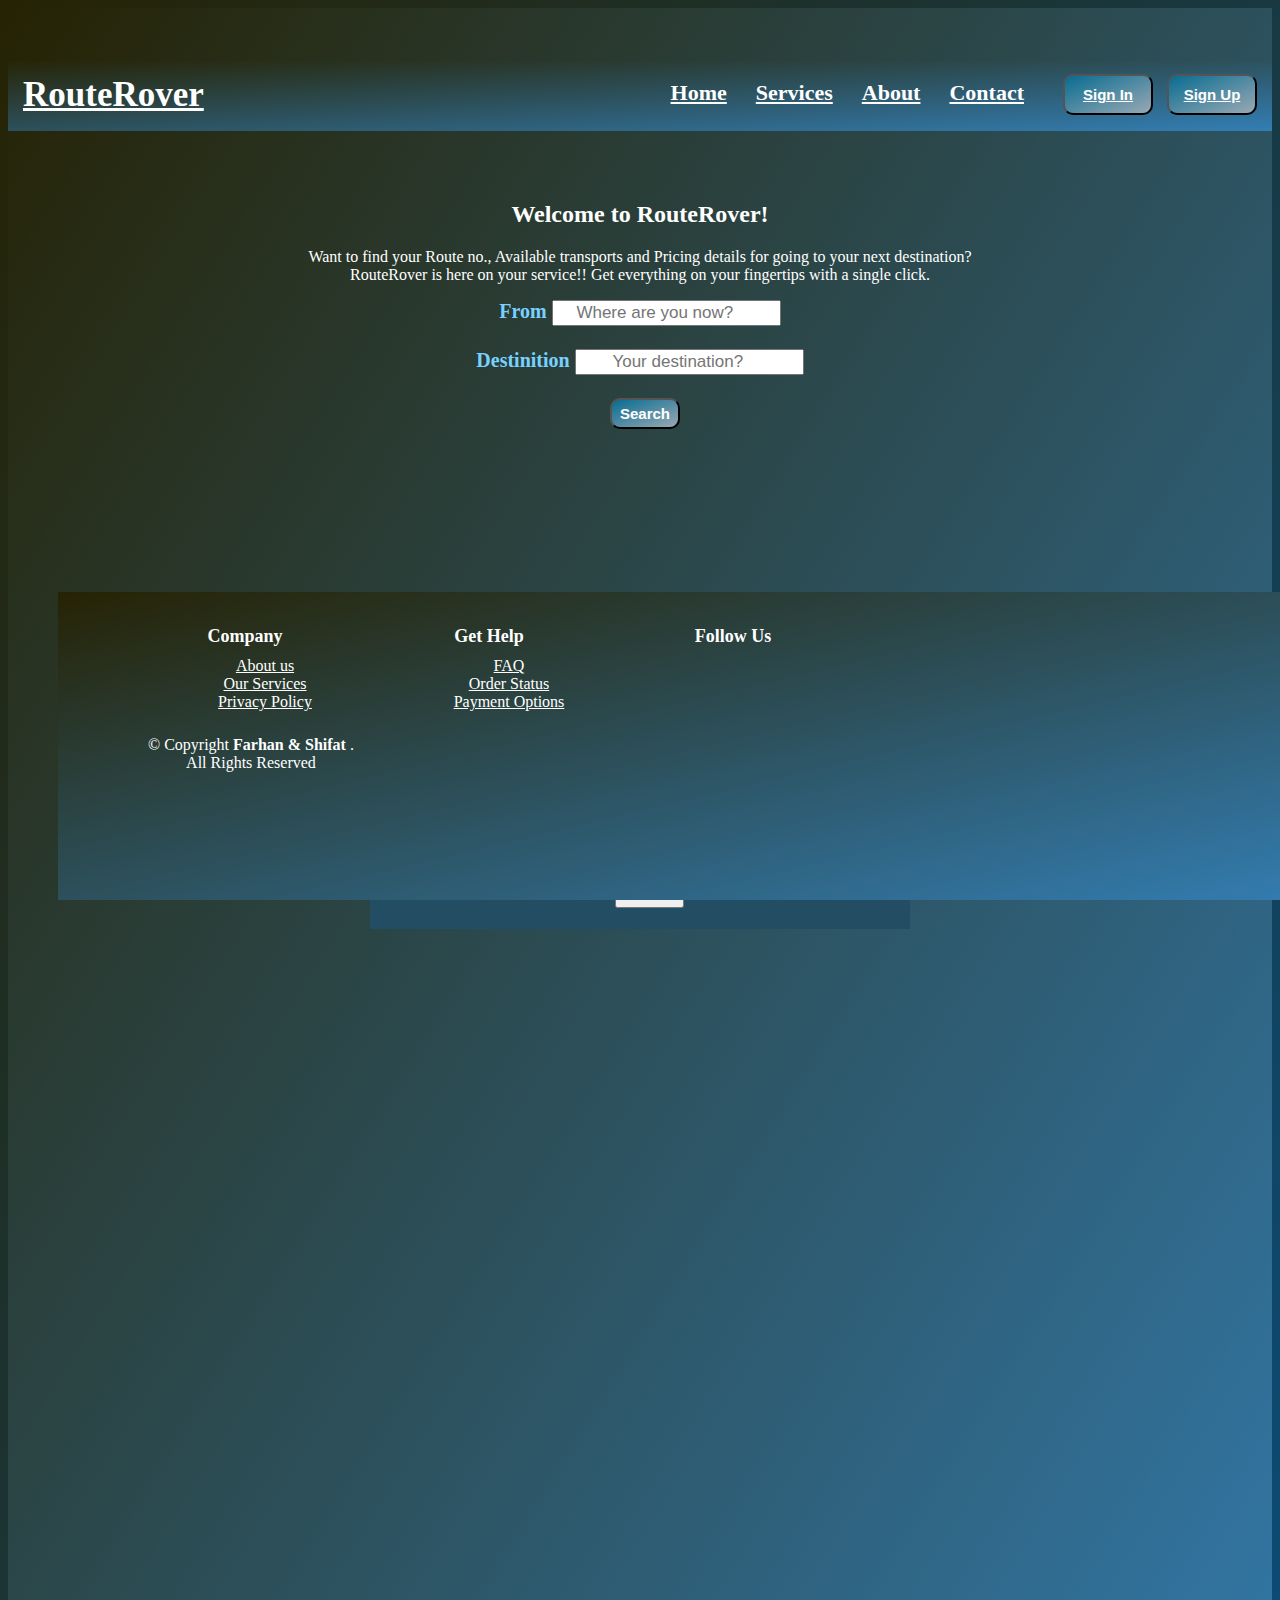
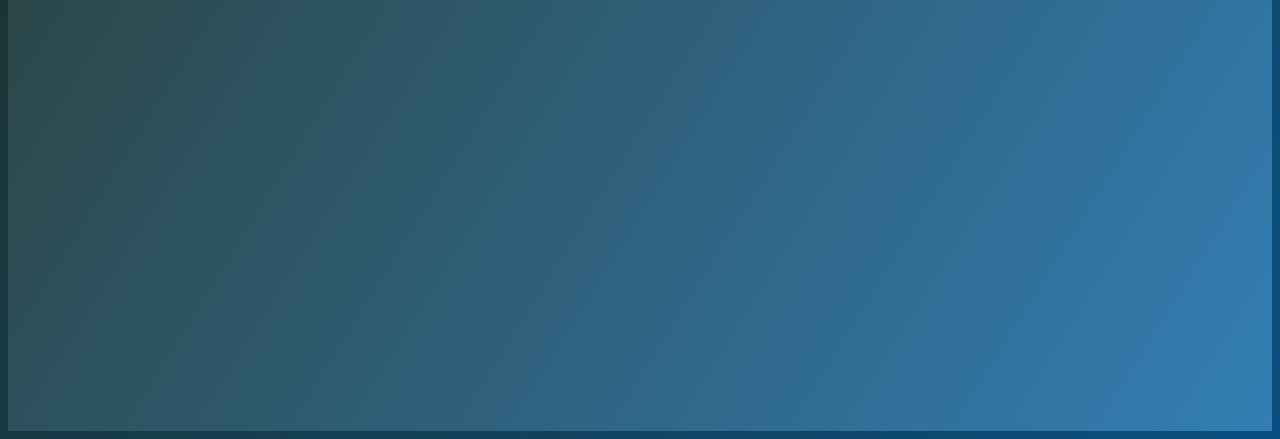
<file: index.html>
<!DOCTYPE html>
<html>
<head>
	<meta charset="utf-8">
	<meta name="viewport" content="width=device-width, initial-scale=1">
	<title>RouteRover</title>
    
    <!-- Favicons -->
    <link href="assets\img\" rel="icon">
    <link href="assets\img\" rel="apple-touch-icon">
    
    <!--stylsheet-->
	<link rel="stylesheet" href="assets\css\style.css">
    <link rel="stylesheet" href="https://cdnjs.cloudflare.com/ajax/libs/font-awesome/6.5.1/css/all.min.css" integrity="sha512-DTOQO9RWCH3ppGqcWaEA1BIZOC6xxalwEsw9c2QQeAIftl+Vegovlnee1c9QX4TctnWMn13TZye+giMm8e2LwA==" crossorigin="anonymous" referrerpolicy="no-referrer" />
</head>
<body>
<header class="header">
    <nav class="navbar">
		<div class="navdiv">
			<div class="logo"><a href="#">RouteRover</a> </div>
			<ul>
				<li><a href="#home">Home</a></li>
				<li><a href="services.html">Services</a></li>
				<li><a href="about.html">About</a></li>
				<li><a href="#contact">Contact</a></li>
				<button><a href="signin.html">Sign In</a></button>
				<button><a href="#">Sign Up</a></button>
			</ul>
		</div>
	</nav>
</header>
<div class="hbody" id="home">
    <h2>Welcome to RouteRover!</h2>
    <p>Want to find your Route no., Available transports and Pricing details for going to your next destination? 
        <br> RouteRover is here on your service!! Get everything on your fingertips with a single click. </p>
        <div class="form">
            From <input class="input-field" name="areas" list="areas" placeholder="Where are you now?">
            <datalist id="areas">
                <option value="Agrabad">
                <option value="Bahaddarhut">
                <option value="Boropool">
                <option value="Chotopool">
                <option value="Chowmuhni">
                <option value="Chawkbazar">
                <option value="GEC Mor">
                <option value="2 No. Gate">
                <option value="Jamalkhan">
                <option value="Milermatha">
                <option value="Muradpur">
                <option value="Rastarmatha">
                <option value="Wasa">
            </datelist> <br>
        </div> <br>
        <div class="form">
            Destinition <input class="input-field" name="areas" list="areas" placeholder="Your destination?">
            <datalist id="areas">
                <option value="Agrabad">
                <option value="Bahaddarhut">
                <option value="Boropool">
                <option value="Chotopool">
                <option value="Chowmuhni">
                <option value="Chawkbazar">
                <option value="GEC Mor">
                <option value="2 No. Gate">
                <option value="Jamalkhan">
                <option value="Milermatha">
                <option value="Muradpur">
                <option value="Rastarmatha">
                <option value="Wasa">
            </datelist><br>
        </div> <br>
        <button> Search </button>
        <br>
        <div id="contact">
            <h3> Contact Form </h3>
            <p>While using our services if you face any inconvenience then please inform us.</p>
            <form action="forms/vontact.php" method="post">
                <p> Email: <input type="text" placeholder="yourname@email.com" name = "name"> <br></p>
                    <p> Message: <br> <textarea placeholder="Type here..." name="comments" cols="25" rows="5"></textarea> <input type="submit"></p>
                    
            </form>
        </div>
<!-----------------------------------    
            Footer Body
----------------------------------->
    <div class="footer-body">
        <footer class="footer">
            <div class="container">
                <div class="footer-row">
                    <div class="footer-col">
                        <h4>Company</h4>
                        <ul>
                            <li><a href="#">About us</a></li>
                            <li><a href="#">Our Services</a></li>
                            <li><a href="#">Privacy Policy</a></li>
                        </ul>
                    </div>
                    <div class="footer-col">
                        <h4>Get Help</h4>
                        <ul>
                            <li><a href="#">FAQ</a></li>
                            <li><a href="#">Order Status</a></li>
                            <li><a href="#">Payment Options</a></li>
                        </ul>
                    </div>

                    <div class="footer-col">
                        <h4>Follow us</h4>
                        <div id="soc" class ="social-links">
                            <a href="https://www.facebook.com"><i class="fab fa-facebook"></i></a>
                            <a href="https://www.twitter.com"><i class="fab fa-twitter"></i></a>
                            <a href="https://www.instagram.com"><i class="fab fa-instagram"></i></a>
                            <a href="https://www.linkedin.com"><i class="fab fa-linkedin"></i></a>
                        </div>
                    </div> 
                    
                </div>
                <div class="footer-row">
                    <div class="copyright-box">
                            <p class="copyright">&copy; Copyright <strong>Farhan & Shifat </strong>.<br> All Rights Reserved</p>
                    </div>
                </div>
            </div>
        </footer>
    </div>
</body>
</html>
</file>
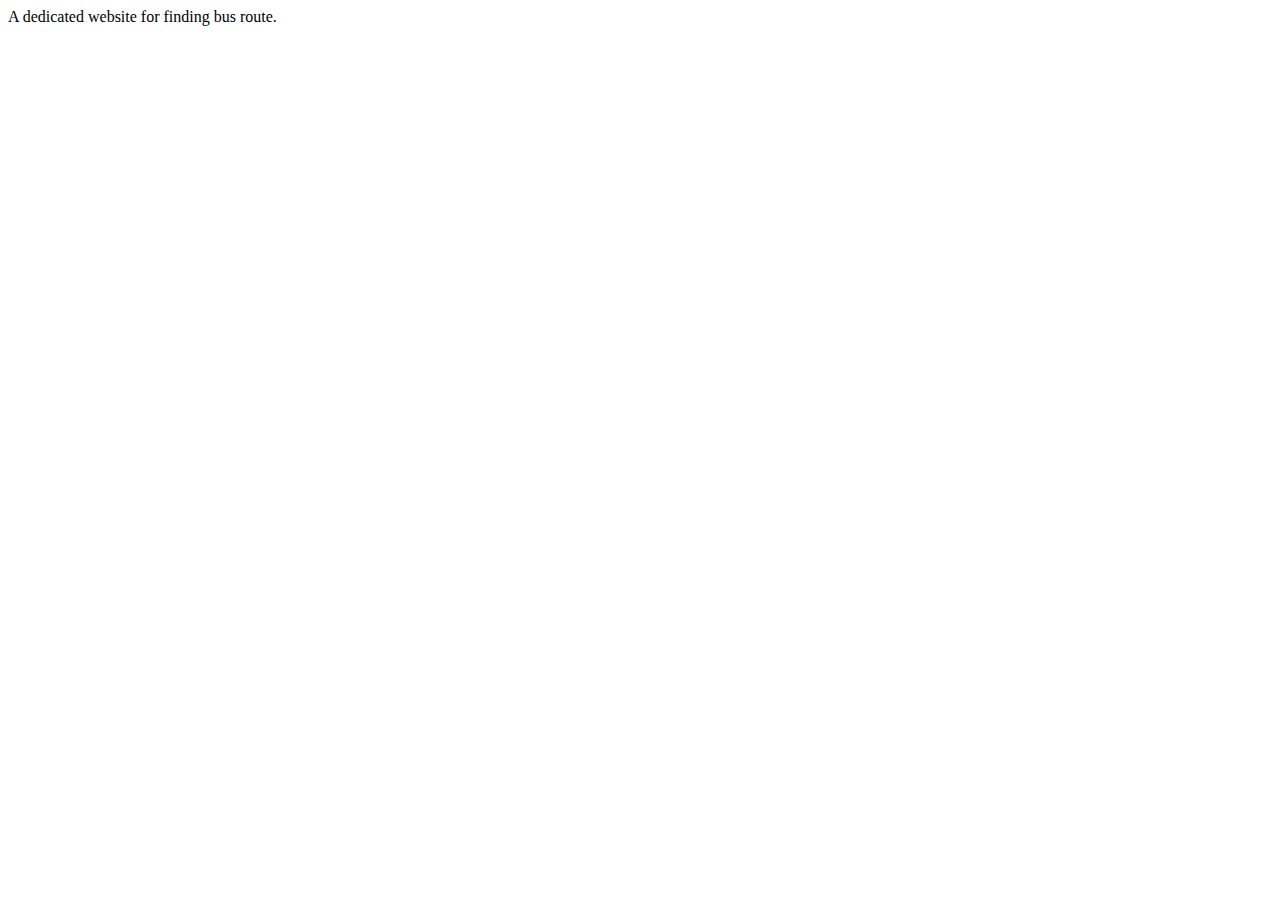
<file: about.html>
<!DOCTYPE html>
<html lang="en">
<head>
    <meta charset="UTF-8">
    <meta name="viewport" content="width=device-width, initial-scale=1.0">
    <title>About us!</title>
</head>
<body>
    A dedicated website for finding bus route.
</body>
</html>
</file>
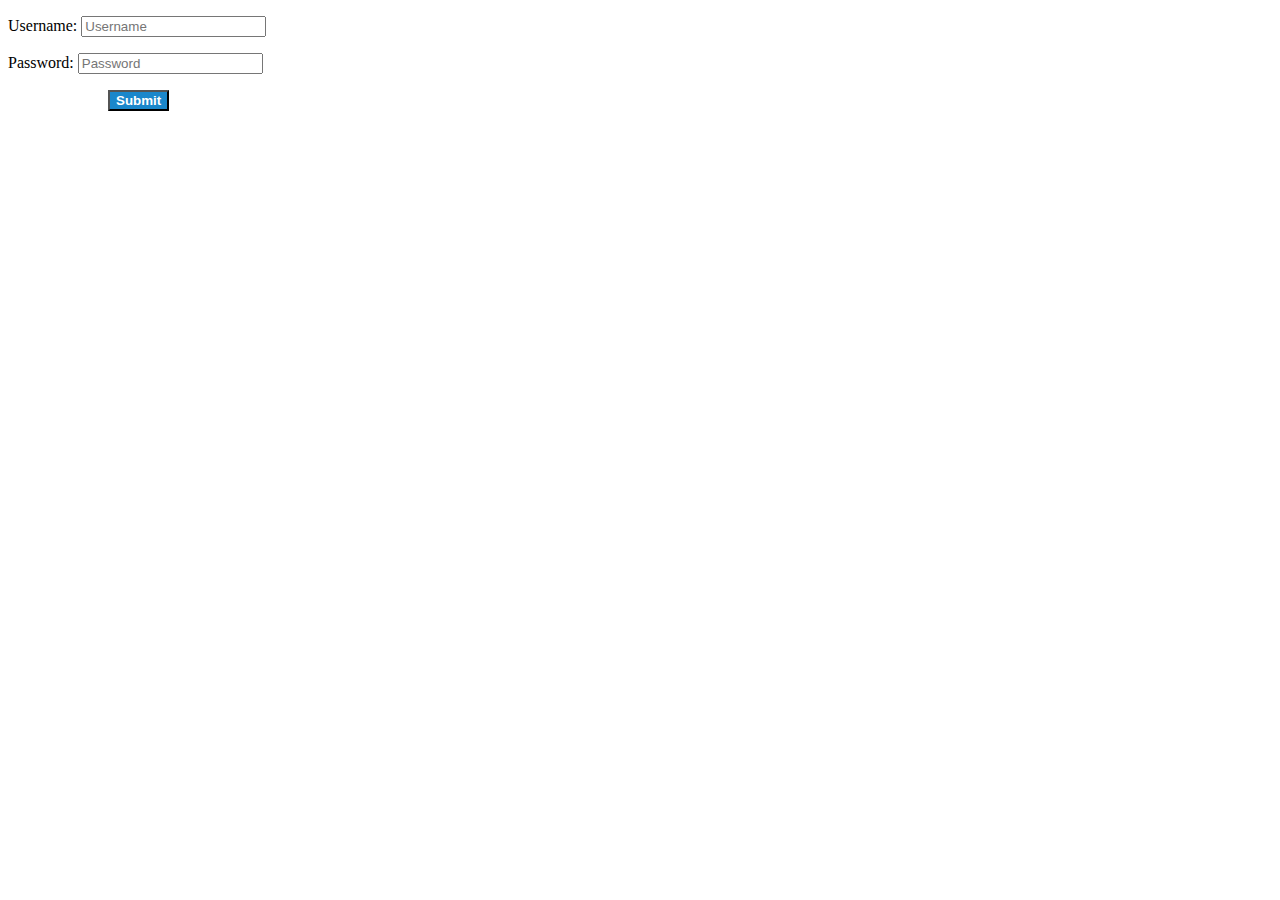
<file: signin.html>
<!DOCTYPE html>
<html lang="en">
<head>
    <meta charset="UTF-8">
    <meta name="viewport" content="width=device-width, initial-scale=1.0">
    <title> User sign in!</title>
    <link rel="stylesheet" href="assets\css\signin.css">
</head>
<body>
    <div>
        <p>Username: <input type="text" placeholder="Username" name = "username"></p>
        <p>Password: <input type="password" placeholder="Password" name = "username"></p>
        <input class="submit-button" type="submit"> 
    </div><br>
</body>
</html>
</file>
